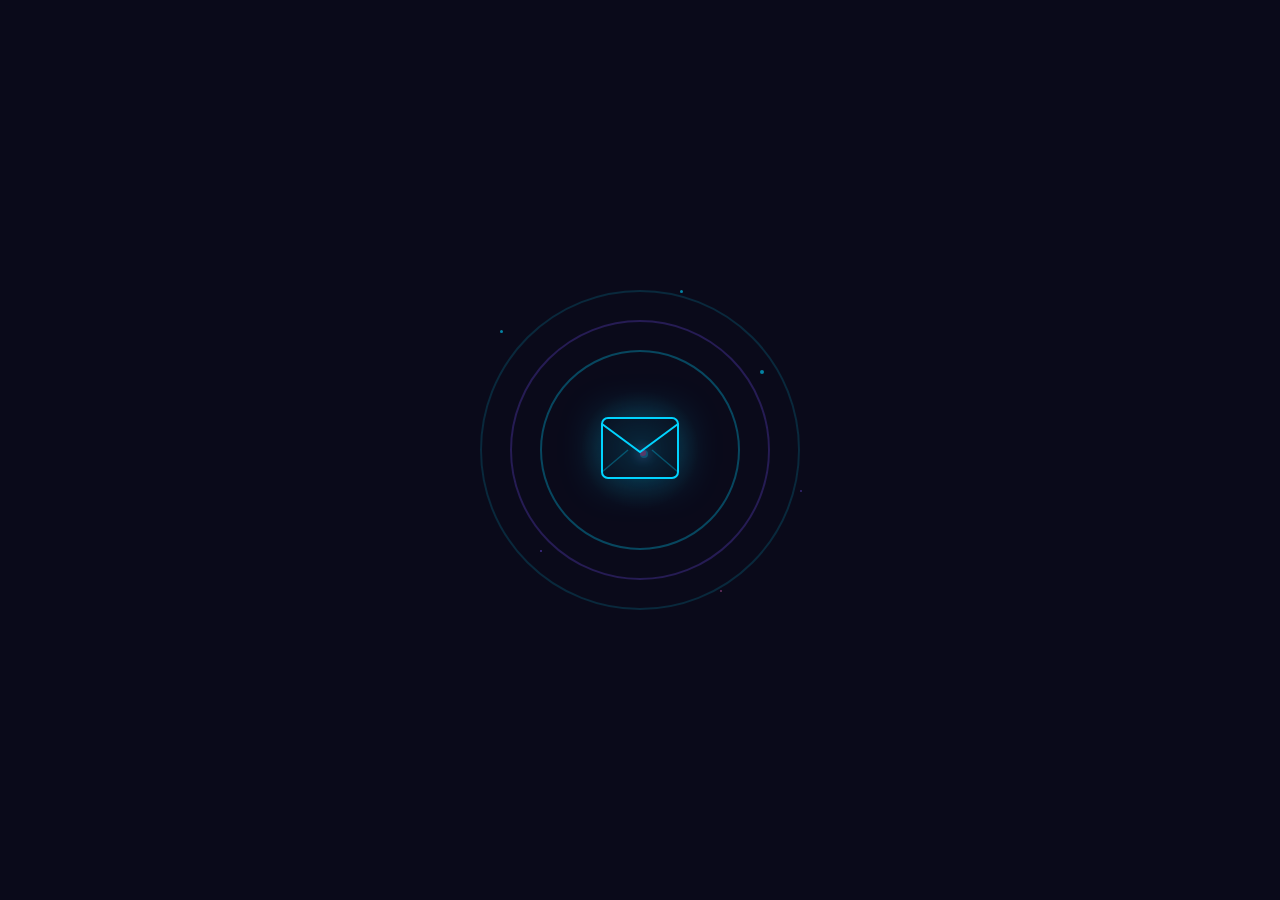
<file: contactelement.html>
<!DOCTYPE html>
<html lang="en">
<head>
<meta charset="UTF-8">
<meta name="viewport" content="width=device-width, initial-scale=1.0">
<title>Contact 3D Element</title>
<style>
  * { margin: 0; padding: 0; box-sizing: border-box; }
  body { background: #0a0a1a; display: flex; justify-content: center; align-items: center; min-height: 100vh; overflow: hidden; }
  .container { width: 400px; height: 400px; perspective: 800px; position: relative; }
  
  .scene {
    width: 100%; height: 100%;
    transform-style: preserve-3d;
    animation: sceneRotate 20s ease-in-out infinite;
  }

  @keyframes sceneRotate {
    0%, 100% { transform: rotateX(-10deg) rotateY(0deg); }
    25% { transform: rotateX(5deg) rotateY(90deg); }
    50% { transform: rotateX(-5deg) rotateY(180deg); }
    75% { transform: rotateX(10deg) rotateY(270deg); }
  }

  /* Floating Envelope */
  .envelope {
    position: absolute; top: 50%; left: 50%;
    transform: translate(-50%, -50%) translateZ(0);
    transform-style: preserve-3d;
    animation: envelopeFloat 4s ease-in-out infinite;
  }

  @keyframes envelopeFloat {
    0%, 100% { transform: translate(-50%, -50%) translateZ(0) translateY(0); }
    50% { transform: translate(-50%, -50%) translateZ(30px) translateY(-15px); }
  }

  .envelope svg { filter: drop-shadow(0 0 20px rgba(0, 212, 255, 0.4)); }

  /* Orbiting Rings */
  .ring {
    position: absolute; top: 50%; left: 50%;
    border: 2px solid; border-radius: 50%;
    transform-style: preserve-3d;
    animation: ringPulse 3s ease-in-out infinite;
  }

  .ring-1 {
    width: 200px; height: 200px; margin: -100px 0 0 -100px;
    border-color: rgba(0, 212, 255, 0.3);
    animation: orbit1 8s linear infinite;
  }
  .ring-2 {
    width: 260px; height: 260px; margin: -130px 0 0 -130px;
    border-color: rgba(120, 80, 255, 0.25);
    animation: orbit2 12s linear infinite;
  }
  .ring-3 {
    width: 320px; height: 320px; margin: -160px 0 0 -160px;
    border-color: rgba(0, 212, 255, 0.15);
    animation: orbit3 16s linear infinite;
  }

  @keyframes orbit1 { 0% { transform: rotateX(70deg) rotateZ(0deg); } 100% { transform: rotateX(70deg) rotateZ(360deg); } }
  @keyframes orbit2 { 0% { transform: rotateX(50deg) rotateY(30deg) rotateZ(0deg); } 100% { transform: rotateX(50deg) rotateY(30deg) rotateZ(-360deg); } }
  @keyframes orbit3 { 0% { transform: rotateX(60deg) rotateY(-20deg) rotateZ(0deg); } 100% { transform: rotateX(60deg) rotateY(-20deg) rotateZ(360deg); } }

  /* Orbiting Dots */
  .dot {
    position: absolute; width: 8px; height: 8px;
    border-radius: 50%; top: 50%; left: 50%;
  }

  .dot-1 {
    background: #00d4ff;
    box-shadow: 0 0 15px #00d4ff, 0 0 30px rgba(0, 212, 255, 0.5);
    animation: dotOrbit1 8s linear infinite;
  }
  .dot-2 {
    background: #7850ff; width: 6px; height: 6px;
    box-shadow: 0 0 12px #7850ff, 0 0 25px rgba(120, 80, 255, 0.5);
    animation: dotOrbit2 12s linear infinite;
  }
  .dot-3 {
    background: #00d4ff; width: 5px; height: 5px;
    box-shadow: 0 0 10px #00d4ff;
    animation: dotOrbit3 6s linear infinite;
  }
  .dot-4 {
    background: #ff6bd6; width: 6px; height: 6px;
    box-shadow: 0 0 12px #ff6bd6;
    animation: dotOrbit4 10s linear infinite;
  }

  @keyframes dotOrbit1 {
    0% { transform: rotateX(70deg) rotateZ(0deg) translateX(100px) rotateZ(0deg); }
    100% { transform: rotateX(70deg) rotateZ(360deg) translateX(100px) rotateZ(-360deg); }
  }
  @keyframes dotOrbit2 {
    0% { transform: rotateX(50deg) rotateY(30deg) rotateZ(0deg) translateX(130px); }
    100% { transform: rotateX(50deg) rotateY(30deg) rotateZ(-360deg) translateX(130px); }
  }
  @keyframes dotOrbit3 {
    0% { transform: rotateX(80deg) rotateY(-40deg) rotateZ(0deg) translateX(80px); }
    100% { transform: rotateX(80deg) rotateY(-40deg) rotateZ(360deg) translateX(80px); }
  }
  @keyframes dotOrbit4 {
    0% { transform: rotateX(40deg) rotateY(60deg) rotateZ(0deg) translateX(150px); }
    100% { transform: rotateX(40deg) rotateY(60deg) rotateZ(-360deg) translateX(150px); }
  }

  /* Floating Particles */
  .particle {
    position: absolute; border-radius: 50%; background: rgba(0, 212, 255, 0.6);
    animation: particleFloat 5s ease-in-out infinite;
  }
  .p1 { width: 3px; height: 3px; top: 20%; left: 15%; animation-delay: 0s; animation-duration: 4s; }
  .p2 { width: 2px; height: 2px; top: 75%; left: 25%; animation-delay: 1s; animation-duration: 5s; background: rgba(120, 80, 255, 0.5); }
  .p3 { width: 4px; height: 4px; top: 30%; left: 80%; animation-delay: 2s; animation-duration: 6s; }
  .p4 { width: 2px; height: 2px; top: 85%; left: 70%; animation-delay: 0.5s; animation-duration: 4.5s; background: rgba(255, 107, 214, 0.4); }
  .p5 { width: 3px; height: 3px; top: 10%; left: 60%; animation-delay: 1.5s; animation-duration: 5.5s; }
  .p6 { width: 2px; height: 2px; top: 60%; left: 90%; animation-delay: 3s; animation-duration: 4s; background: rgba(120, 80, 255, 0.4); }

  @keyframes particleFloat {
    0%, 100% { transform: translateY(0) scale(1); opacity: 0.4; }
    50% { transform: translateY(-20px) scale(1.5); opacity: 1; }
  }

  /* Glow behind envelope */
  .glow {
    position: absolute; top: 50%; left: 50%;
    width: 120px; height: 120px;
    margin: -60px 0 0 -60px;
    background: radial-gradient(circle, rgba(0, 212, 255, 0.15) 0%, transparent 70%);
    border-radius: 50%;
    animation: glowPulse 3s ease-in-out infinite;
  }

  @keyframes glowPulse {
    0%, 100% { transform: scale(1); opacity: 0.5; }
    50% { transform: scale(1.8); opacity: 1; }
  }

  /* Mouse interaction */
  .container:hover .scene { animation-play-state: paused; }
  .container:hover .envelope svg { filter: drop-shadow(0 0 35px rgba(0, 212, 255, 0.7)); }
</style>
</head>
<body>

<div class="container" id="container">
  <div class="glow"></div>

  <!-- Particles -->
  <div class="particle p1"></div>
  <div class="particle p2"></div>
  <div class="particle p3"></div>
  <div class="particle p4"></div>
  <div class="particle p5"></div>
  <div class="particle p6"></div>

  <div class="scene" id="scene">
    <!-- Rings -->
    <div class="ring ring-1"></div>
    <div class="ring ring-2"></div>
    <div class="ring ring-3"></div>

    <!-- Orbiting Dots -->
    <div class="dot dot-1"></div>
    <div class="dot dot-2"></div>
    <div class="dot dot-3"></div>
    <div class="dot dot-4"></div>

    <!-- Center Envelope -->
    <div class="envelope">
      <svg width="80" height="64" viewBox="0 0 80 64" fill="none">
        <rect x="2" y="2" width="76" height="60" rx="6" stroke="url(#grad)" stroke-width="2" fill="rgba(10,10,26,0.6)"/>
        <path d="M2 8 L40 36 L78 8" stroke="url(#grad)" stroke-width="2" fill="none" stroke-linecap="round"/>
        <path d="M2 56 L28 34" stroke="rgba(0,212,255,0.3)" stroke-width="1.5" fill="none"/>
        <path d="M78 56 L52 34" stroke="rgba(0,212,255,0.3)" stroke-width="1.5" fill="none"/>
        <defs>
          <linearGradient id="grad" x1="0" y1="0" x2="80" y2="64">
            <stop offset="0%" stop-color="#00d4ff"/>
            <stop offset="100%" stop-color="#7850ff"/>
          </linearGradient>
        </defs>
      </svg>
    </div>
  </div>
</div>

<script>
  const container = document.getElementById('container');
  const scene = document.getElementById('scene');

  container.addEventListener('mousemove', (e) => {
    const rect = container.getBoundingClientRect();
    const x = ((e.clientX - rect.left) / rect.width - 0.5) * 30;
    const y = ((e.clientY - rect.top) / rect.height - 0.5) * -30;
    scene.style.animation = 'none';
    scene.style.transform = `rotateX(${y}deg) rotateY(${x}deg)`;
  });

  container.addEventListener('mouseleave', () => {
    scene.style.animation = '';
    scene.style.transform = '';
  });
</script>

</body>
</html>
</file>
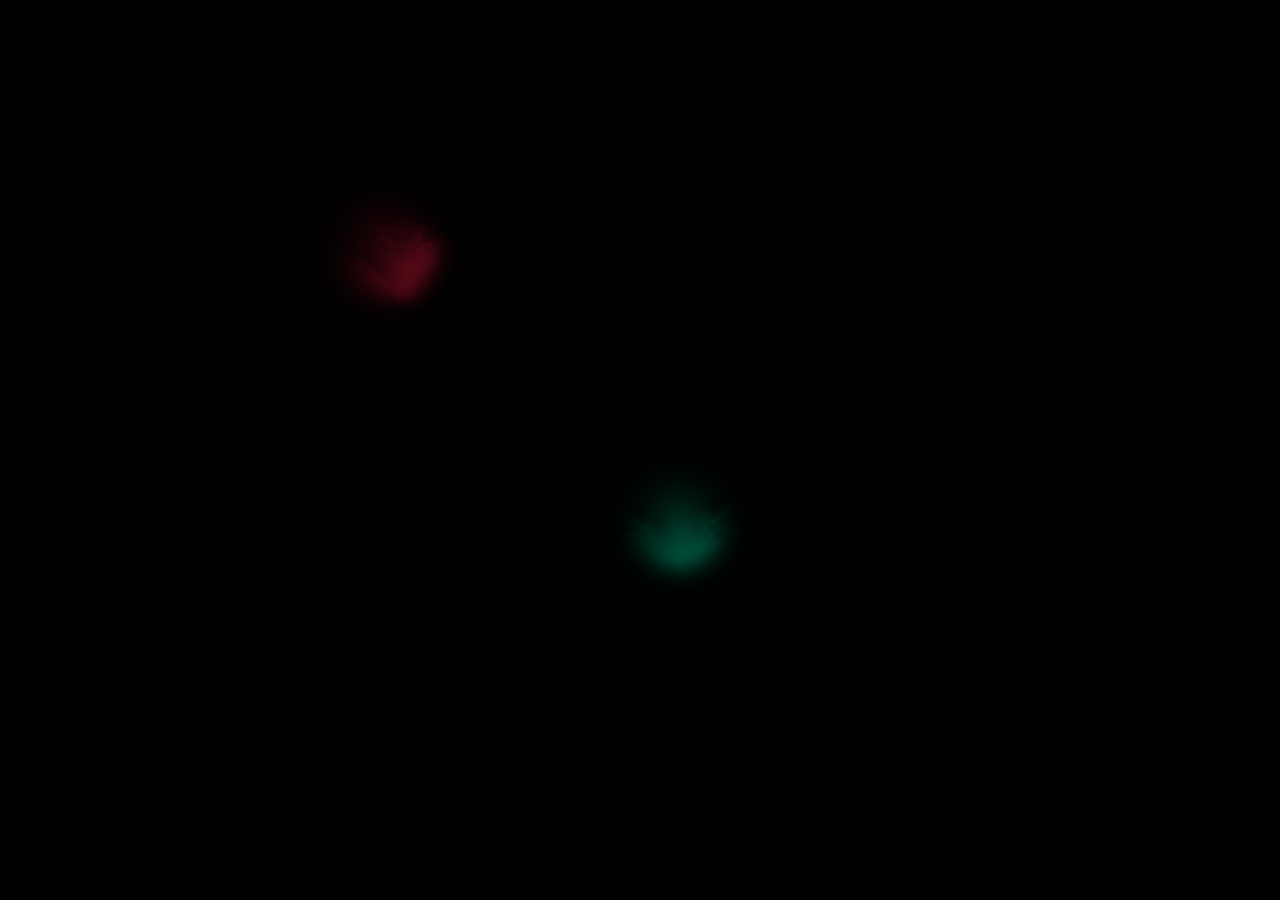
<file: cursor.html>
<!DOCTYPE html>
<html lang="en">
<head>
<meta charset="UTF-8">
<meta name="viewport" content="width=device-width, initial-scale=1.0">
<title>Portfolio Dust Effect</title>
<style>
  * {
    margin: 0;
    padding: 0;
    box-sizing: border-box;
  }

  html, body {
    overflow: hidden;
    width: 100%;
    height: 100%;
    background: #050508;
  }

  canvas {
    position: fixed;
    top: 0;
    left: 0;
    width: 100%;
    height: 100%;
    z-index: 0;
  }
</style>
</head>
<body>

<canvas></canvas>

<script>
'use strict';

const canvas = document.getElementsByTagName('canvas')[0];
canvas.width = canvas.clientWidth;
canvas.height = canvas.clientHeight;

let config = {
  TEXTURE_DOWNSAMPLE: 1,
  DENSITY_DISSIPATION: 0.98,
  VELOCITY_DISSIPATION: 0.985,
  PRESSURE_DISSIPATION: 0.8,
  PRESSURE_ITERATIONS: 25,
  CURL: 25,
  SPLAT_RADIUS: 0.0015
};

let pointers = [];
let splatStack = [];

const { gl, ext } = getWebGLContext(canvas);

function getWebGLContext(canvas) {
  const params = { alpha: true, depth: false, stencil: false, antialias: false, premultipliedAlpha: false };
  let gl = canvas.getContext('webgl2', params);
  const isWebGL2 = !!gl;
  if (!isWebGL2)
    gl = canvas.getContext('webgl', params) || canvas.getContext('experimental-webgl', params);

  let halfFloat;
  let supportLinearFiltering;
  if (isWebGL2) {
    gl.getExtension('EXT_color_buffer_float');
    supportLinearFiltering = gl.getExtension('OES_texture_float_linear');
  } else {
    halfFloat = gl.getExtension('OES_texture_half_float');
    supportLinearFiltering = gl.getExtension('OES_texture_half_float_linear');
  }

  gl.clearColor(0.0, 0.0, 0.0, 1.0);

  const halfFloatTexType = isWebGL2 ? gl.HALF_FLOAT : halfFloat.HALF_FLOAT_OES;
  let formatRGBA, formatRG, formatR;

  if (isWebGL2) {
    formatRGBA = getSupportedFormat(gl, gl.RGBA16F, gl.RGBA, halfFloatTexType);
    formatRG = getSupportedFormat(gl, gl.RG16F, gl.RG, halfFloatTexType);
    formatR = getSupportedFormat(gl, gl.R16F, gl.RED, halfFloatTexType);
  } else {
    formatRGBA = getSupportedFormat(gl, gl.RGBA, gl.RGBA, halfFloatTexType);
    formatRG = getSupportedFormat(gl, gl.RGBA, gl.RGBA, halfFloatTexType);
    formatR = getSupportedFormat(gl, gl.RGBA, gl.RGBA, halfFloatTexType);
  }

  return {
    gl,
    ext: { formatRGBA, formatRG, formatR, halfFloatTexType, supportLinearFiltering }
  };
}

function getSupportedFormat(gl, internalFormat, format, type) {
  if (!supportRenderTextureFormat(gl, internalFormat, format, type)) {
    switch (internalFormat) {
      case gl.R16F: return getSupportedFormat(gl, gl.RG16F, gl.RG, type);
      case gl.RG16F: return getSupportedFormat(gl, gl.RGBA16F, gl.RGBA, type);
      default: return null;
    }
  }
  return { internalFormat, format };
}

function supportRenderTextureFormat(gl, internalFormat, format, type) {
  let texture = gl.createTexture();
  gl.bindTexture(gl.TEXTURE_2D, texture);
  gl.texParameteri(gl.TEXTURE_2D, gl.TEXTURE_MIN_FILTER, gl.NEAREST);
  gl.texParameteri(gl.TEXTURE_2D, gl.TEXTURE_MAG_FILTER, gl.NEAREST);
  gl.texParameteri(gl.TEXTURE_2D, gl.TEXTURE_WRAP_S, gl.CLAMP_TO_EDGE);
  gl.texParameteri(gl.TEXTURE_2D, gl.TEXTURE_WRAP_T, gl.CLAMP_TO_EDGE);
  gl.texImage2D(gl.TEXTURE_2D, 0, internalFormat, 4, 4, 0, format, type, null);
  let fbo = gl.createFramebuffer();
  gl.bindFramebuffer(gl.FRAMEBUFFER, fbo);
  gl.framebufferTexture2D(gl.FRAMEBUFFER, gl.COLOR_ATTACHMENT0, gl.TEXTURE_2D, texture, 0);
  return gl.checkFramebufferStatus(gl.FRAMEBUFFER) === gl.FRAMEBUFFER_COMPLETE;
}

function pointerPrototype() {
  this.id = -1;
  this.x = 0;
  this.y = 0;
  this.dx = 0;
  this.dy = 0;
  this.down = false;
  this.moved = false;
  this.initialized = false;
  this.color = [0.0, 1.0, 0.8];
}

pointers.push(new pointerPrototype());

class GLProgram {
  constructor(vertexShader, fragmentShader) {
    this.uniforms = {};
    this.program = gl.createProgram();
    gl.attachShader(this.program, vertexShader);
    gl.attachShader(this.program, fragmentShader);
    gl.linkProgram(this.program);
    if (!gl.getProgramParameter(this.program, gl.LINK_STATUS))
      throw gl.getProgramInfoLog(this.program);
    const uniformCount = gl.getProgramParameter(this.program, gl.ACTIVE_UNIFORMS);
    for (let i = 0; i < uniformCount; i++) {
      const uniformName = gl.getActiveUniform(this.program, i).name;
      this.uniforms[uniformName] = gl.getUniformLocation(this.program, uniformName);
    }
  }
  bind() { gl.useProgram(this.program); }
}

function compileShader(type, source) {
  const shader = gl.createShader(type);
  gl.shaderSource(shader, source);
  gl.compileShader(shader);
  if (!gl.getShaderParameter(shader, gl.COMPILE_STATUS))
    throw gl.getShaderInfoLog(shader);
  return shader;
}

const baseVertexShader = compileShader(gl.VERTEX_SHADER, `
  precision highp float;
  precision mediump sampler2D;
  attribute vec2 aPosition;
  varying vec2 vUv;
  varying vec2 vL;
  varying vec2 vR;
  varying vec2 vT;
  varying vec2 vB;
  uniform vec2 texelSize;
  void main () {
    vUv = aPosition * 0.5 + 0.5;
    vL = vUv - vec2(texelSize.x, 0.0);
    vR = vUv + vec2(texelSize.x, 0.0);
    vT = vUv + vec2(0.0, texelSize.y);
    vB = vUv - vec2(0.0, texelSize.y);
    gl_Position = vec4(aPosition, 0.0, 1.0);
  }
`);

const clearShader = compileShader(gl.FRAGMENT_SHADER, `
  precision highp float;
  precision mediump sampler2D;
  varying vec2 vUv;
  uniform sampler2D uTexture;
  uniform float value;
  void main () {
    gl_FragColor = value * texture2D(uTexture, vUv);
  }
`);

const displayShader = compileShader(gl.FRAGMENT_SHADER, `
  precision highp float;
  precision mediump sampler2D;
  varying vec2 vUv;
  uniform sampler2D uTexture;
  void main () {
    vec3 c = texture2D(uTexture, vUv).rgb;
    
    // Neon glow boost
    float luminance = dot(c, vec3(0.299, 0.587, 0.114));
    vec3 neonBoost = c * (1.0 + luminance * 2.5);
    c = mix(c, neonBoost, 0.6);
    
    // Bloom-like effect
    c = 1.0 - exp(-c * 1.8);
    
    // Boost saturation for neon pop
    float gray = dot(c, vec3(0.3, 0.59, 0.11));
    c = mix(vec3(gray), c, 1.4);
    
    // Subtle vignette
    vec2 uv = vUv * 2.0 - 1.0;
    float vignette = 1.0 - dot(uv * 0.3, uv * 0.3);
    c *= smoothstep(0.0, 1.0, vignette);
    
    gl_FragColor = vec4(c, 1.0);
  }
`);

const splatShader = compileShader(gl.FRAGMENT_SHADER, `
  precision highp float;
  precision mediump sampler2D;
  varying vec2 vUv;
  uniform sampler2D uTarget;
  uniform float aspectRatio;
  uniform vec3 color;
  uniform vec2 point;
  uniform float radius;
  void main () {
    vec2 p = vUv - point.xy;
    p.x *= aspectRatio;
    vec3 splat = exp(-dot(p, p) / radius) * color;
    vec3 base = texture2D(uTarget, vUv).xyz;
    gl_FragColor = vec4(base + splat, 1.0);
  }
`);

const advectionManualFilteringShader = compileShader(gl.FRAGMENT_SHADER, `
  precision highp float;
  precision mediump sampler2D;
  varying vec2 vUv;
  uniform sampler2D uVelocity;
  uniform sampler2D uSource;
  uniform vec2 texelSize;
  uniform float dt;
  uniform float dissipation;
  vec4 bilerp (in sampler2D sam, in vec2 p) {
    vec4 st;
    st.xy = floor(p - 0.5) + 0.5;
    st.zw = st.xy + 1.0;
    vec4 uv = st * texelSize.xyxy;
    vec4 a = texture2D(sam, uv.xy);
    vec4 b = texture2D(sam, uv.zy);
    vec4 c = texture2D(sam, uv.xw);
    vec4 d = texture2D(sam, uv.zw);
    vec2 f = p - st.xy;
    return mix(mix(a, b, f.x), mix(c, d, f.x), f.y);
  }
  void main () {
    vec2 coord = gl_FragCoord.xy - dt * texture2D(uVelocity, vUv).xy;
    gl_FragColor = dissipation * bilerp(uSource, coord);
    gl_FragColor.a = 1.0;
  }
`);

const advectionShader = compileShader(gl.FRAGMENT_SHADER, `
  precision highp float;
  precision mediump sampler2D;
  varying vec2 vUv;
  uniform sampler2D uVelocity;
  uniform sampler2D uSource;
  uniform vec2 texelSize;
  uniform float dt;
  uniform float dissipation;
  void main () {
    vec2 coord = vUv - dt * texture2D(uVelocity, vUv).xy * texelSize;
    gl_FragColor = dissipation * texture2D(uSource, coord);
    gl_FragColor.a = 1.0;
  }
`);

const divergenceShader = compileShader(gl.FRAGMENT_SHADER, `
  precision highp float;
  precision mediump sampler2D;
  varying vec2 vUv;
  varying vec2 vL;
  varying vec2 vR;
  varying vec2 vT;
  varying vec2 vB;
  uniform sampler2D uVelocity;
  vec2 sampleVelocity (in vec2 uv) {
    vec2 multiplier = vec2(1.0, 1.0);
    if (uv.x < 0.0) { uv.x = 0.0; multiplier.x = -1.0; }
    if (uv.x > 1.0) { uv.x = 1.0; multiplier.x = -1.0; }
    if (uv.y < 0.0) { uv.y = 0.0; multiplier.y = -1.0; }
    if (uv.y > 1.0) { uv.y = 1.0; multiplier.y = -1.0; }
    return multiplier * texture2D(uVelocity, uv).xy;
  }
  void main () {
    float L = sampleVelocity(vL).x;
    float R = sampleVelocity(vR).x;
    float T = sampleVelocity(vT).y;
    float B = sampleVelocity(vB).y;
    float div = 0.5 * (R - L + T - B);
    gl_FragColor = vec4(div, 0.0, 0.0, 1.0);
  }
`);

const curlShader = compileShader(gl.FRAGMENT_SHADER, `
  precision highp float;
  precision mediump sampler2D;
  varying vec2 vUv;
  varying vec2 vL;
  varying vec2 vR;
  varying vec2 vT;
  varying vec2 vB;
  uniform sampler2D uVelocity;
  void main () {
    float L = texture2D(uVelocity, vL).y;
    float R = texture2D(uVelocity, vR).y;
    float T = texture2D(uVelocity, vT).x;
    float B = texture2D(uVelocity, vB).x;
    float vorticity = R - L - T + B;
    gl_FragColor = vec4(vorticity, 0.0, 0.0, 1.0);
  }
`);

const vorticityShader = compileShader(gl.FRAGMENT_SHADER, `
  precision highp float;
  precision mediump sampler2D;
  varying vec2 vUv;
  varying vec2 vT;
  varying vec2 vB;
  uniform sampler2D uVelocity;
  uniform sampler2D uCurl;
  uniform float curl;
  uniform float dt;
  void main () {
    float T = texture2D(uCurl, vT).x;
    float B = texture2D(uCurl, vB).x;
    float C = texture2D(uCurl, vUv).x;
    vec2 force = vec2(abs(T) - abs(B), 0.0);
    force *= 1.0 / length(force + 0.00001) * curl * C;
    vec2 vel = texture2D(uVelocity, vUv).xy;
    gl_FragColor = vec4(vel + force * dt, 0.0, 1.0);
  }
`);

const pressureShader = compileShader(gl.FRAGMENT_SHADER, `
  precision highp float;
  precision mediump sampler2D;
  varying vec2 vUv;
  varying vec2 vL;
  varying vec2 vR;
  varying vec2 vT;
  varying vec2 vB;
  uniform sampler2D uPressure;
  uniform sampler2D uDivergence;
  vec2 boundary (in vec2 uv) {
    return min(max(uv, 0.0), 1.0);
  }
  void main () {
    float L = texture2D(uPressure, boundary(vL)).x;
    float R = texture2D(uPressure, boundary(vR)).x;
    float T = texture2D(uPressure, boundary(vT)).x;
    float B = texture2D(uPressure, boundary(vB)).x;
    float divergence = texture2D(uDivergence, vUv).x;
    float pressure = (L + R + B + T - divergence) * 0.25;
    gl_FragColor = vec4(pressure, 0.0, 0.0, 1.0);
  }
`);

const gradientSubtractShader = compileShader(gl.FRAGMENT_SHADER, `
  precision highp float;
  precision mediump sampler2D;
  varying vec2 vUv;
  varying vec2 vL;
  varying vec2 vR;
  varying vec2 vT;
  varying vec2 vB;
  uniform sampler2D uPressure;
  uniform sampler2D uVelocity;
  vec2 boundary (in vec2 uv) {
    return min(max(uv, 0.0), 1.0);
  }
  void main () {
    float L = texture2D(uPressure, boundary(vL)).x;
    float R = texture2D(uPressure, boundary(vR)).x;
    float T = texture2D(uPressure, boundary(vT)).x;
    float B = texture2D(uPressure, boundary(vB)).x;
    vec2 velocity = texture2D(uVelocity, vUv).xy;
    velocity.xy -= vec2(R - L, T - B);
    gl_FragColor = vec4(velocity, 0.0, 1.0);
  }
`);

let textureWidth, textureHeight, density, velocity, divergence, curl, pressure;
initFramebuffers();

const clearProgram = new GLProgram(baseVertexShader, clearShader);
const displayProgram = new GLProgram(baseVertexShader, displayShader);
const splatProgram = new GLProgram(baseVertexShader, splatShader);
const advectionProgram = new GLProgram(baseVertexShader, ext.supportLinearFiltering ? advectionShader : advectionManualFilteringShader);
const divergenceProgram = new GLProgram(baseVertexShader, divergenceShader);
const curlProgram = new GLProgram(baseVertexShader, curlShader);
const vorticityProgram = new GLProgram(baseVertexShader, vorticityShader);
const pressureProgram = new GLProgram(baseVertexShader, pressureShader);
const gradienSubtractProgram = new GLProgram(baseVertexShader, gradientSubtractShader);

function initFramebuffers() {
  textureWidth = gl.drawingBufferWidth >> config.TEXTURE_DOWNSAMPLE;
  textureHeight = gl.drawingBufferHeight >> config.TEXTURE_DOWNSAMPLE;
  const texType = ext.halfFloatTexType;
  const rgba = ext.formatRGBA;
  const rg = ext.formatRG;
  const r = ext.formatR;
  density = createDoubleFBO(2, textureWidth, textureHeight, rgba.internalFormat, rgba.format, texType, ext.supportLinearFiltering ? gl.LINEAR : gl.NEAREST);
  velocity = createDoubleFBO(0, textureWidth, textureHeight, rg.internalFormat, rg.format, texType, ext.supportLinearFiltering ? gl.LINEAR : gl.NEAREST);
  divergence = createFBO(4, textureWidth, textureHeight, r.internalFormat, r.format, texType, gl.NEAREST);
  curl = createFBO(5, textureWidth, textureHeight, r.internalFormat, r.format, texType, gl.NEAREST);
  pressure = createDoubleFBO(6, textureWidth, textureHeight, r.internalFormat, r.format, texType, gl.NEAREST);
}

function createFBO(texId, w, h, internalFormat, format, type, param) {
  gl.activeTexture(gl.TEXTURE0 + texId);
  let texture = gl.createTexture();
  gl.bindTexture(gl.TEXTURE_2D, texture);
  gl.texParameteri(gl.TEXTURE_2D, gl.TEXTURE_MIN_FILTER, param);
  gl.texParameteri(gl.TEXTURE_2D, gl.TEXTURE_MAG_FILTER, param);
  gl.texParameteri(gl.TEXTURE_2D, gl.TEXTURE_WRAP_S, gl.CLAMP_TO_EDGE);
  gl.texParameteri(gl.TEXTURE_2D, gl.TEXTURE_WRAP_T, gl.CLAMP_TO_EDGE);
  gl.texImage2D(gl.TEXTURE_2D, 0, internalFormat, w, h, 0, format, type, null);
  let fbo = gl.createFramebuffer();
  gl.bindFramebuffer(gl.FRAMEBUFFER, fbo);
  gl.framebufferTexture2D(gl.FRAMEBUFFER, gl.COLOR_ATTACHMENT0, gl.TEXTURE_2D, texture, 0);
  gl.viewport(0, 0, w, h);
  gl.clear(gl.COLOR_BUFFER_BIT);
  return [texture, fbo, texId];
}

function createDoubleFBO(texId, w, h, internalFormat, format, type, param) {
  let fbo1 = createFBO(texId, w, h, internalFormat, format, type, param);
  let fbo2 = createFBO(texId + 1, w, h, internalFormat, format, type, param);
  return {
    get read() { return fbo1; },
    get write() { return fbo2; },
    swap() { let temp = fbo1; fbo1 = fbo2; fbo2 = temp; }
  };
}

const blit = (() => {
  gl.bindBuffer(gl.ARRAY_BUFFER, gl.createBuffer());
  gl.bufferData(gl.ARRAY_BUFFER, new Float32Array([-1, -1, -1, 1, 1, 1, 1, -1]), gl.STATIC_DRAW);
  gl.bindBuffer(gl.ELEMENT_ARRAY_BUFFER, gl.createBuffer());
  gl.bufferData(gl.ELEMENT_ARRAY_BUFFER, new Uint16Array([0, 1, 2, 0, 2, 3]), gl.STATIC_DRAW);
  gl.vertexAttribPointer(0, 2, gl.FLOAT, false, 0, 0);
  gl.enableVertexAttribArray(0);
  return destination => {
    gl.bindFramebuffer(gl.FRAMEBUFFER, destination);
    gl.drawElements(gl.TRIANGLES, 6, gl.UNSIGNED_SHORT, 0);
  };
})();

/* ─── Neon Color System ─── */
let hueOffset = Math.random() * 360;

function getColor() {
  // Slowly shift the hue range over time for variety
  hueOffset += 0.3;
  
  const neonColors = [
    // Neon cyan
    [0.0, 0.9 + Math.random() * 0.1, 0.7 + Math.random() * 0.3],
    // Neon magenta / hot pink
    [0.85 + Math.random() * 0.15, 0.0, 0.6 + Math.random() * 0.4],
    // Neon purple
    [0.5 + Math.random() * 0.3, 0.0, 0.9 + Math.random() * 0.1],
    // Electric blue
    [0.1 + Math.random() * 0.1, 0.3 + Math.random() * 0.2, 1.0],
    // Neon green
    [0.0, 1.0, 0.3 + Math.random() * 0.3],
    // Neon violet
    [0.6 + Math.random() * 0.2, 0.1, 1.0],
    // Neon coral / orange-pink
    [1.0, 0.2 + Math.random() * 0.15, 0.3 + Math.random() * 0.2],
    // Neon teal
    [0.0, 0.8 + Math.random() * 0.2, 0.6 + Math.random() * 0.2],
    // Cyan-magenta blend
    [0.3 + Math.random() * 0.4, 0.05, 0.8 + Math.random() * 0.2],
    // Bright electric mint
    [0.1, 1.0, 0.5 + Math.random() * 0.3],
  ];

  return neonColors[Math.floor(Math.random() * neonColors.length)];
}

let lastTime = Date.now();

// Small subtle initial splats
multipleSplats(parseInt(Math.random() * 3) + 2);

update();

function update() {
  resizeCanvas();
  const dt = Math.min((Date.now() - lastTime) / 1000, 0.016);
  lastTime = Date.now();

  gl.viewport(0, 0, textureWidth, textureHeight);

  if (splatStack.length > 0)
    multipleSplats(splatStack.pop());

  advectionProgram.bind();
  gl.uniform2f(advectionProgram.uniforms.texelSize, 1.0 / textureWidth, 1.0 / textureHeight);
  gl.uniform1i(advectionProgram.uniforms.uVelocity, velocity.read[2]);
  gl.uniform1i(advectionProgram.uniforms.uSource, velocity.read[2]);
  gl.uniform1f(advectionProgram.uniforms.dt, dt);
  gl.uniform1f(advectionProgram.uniforms.dissipation, config.VELOCITY_DISSIPATION);
  blit(velocity.write[1]);
  velocity.swap();

  gl.uniform1i(advectionProgram.uniforms.uVelocity, velocity.read[2]);
  gl.uniform1i(advectionProgram.uniforms.uSource, density.read[2]);
  gl.uniform1f(advectionProgram.uniforms.dissipation, config.DENSITY_DISSIPATION);
  blit(density.write[1]);
  density.swap();

  for (let i = 0; i < pointers.length; i++) {
    const pointer = pointers[i];
    if (pointer.moved) {
      splat(pointer.x, pointer.y, pointer.dx, pointer.dy, pointer.color);
      pointer.moved = false;
    }
  }

  curlProgram.bind();
  gl.uniform2f(curlProgram.uniforms.texelSize, 1.0 / textureWidth, 1.0 / textureHeight);
  gl.uniform1i(curlProgram.uniforms.uVelocity, velocity.read[2]);
  blit(curl[1]);

  vorticityProgram.bind();
  gl.uniform2f(vorticityProgram.uniforms.texelSize, 1.0 / textureWidth, 1.0 / textureHeight);
  gl.uniform1i(vorticityProgram.uniforms.uVelocity, velocity.read[2]);
  gl.uniform1i(vorticityProgram.uniforms.uCurl, curl[2]);
  gl.uniform1f(vorticityProgram.uniforms.curl, config.CURL);
  gl.uniform1f(vorticityProgram.uniforms.dt, dt);
  blit(velocity.write[1]);
  velocity.swap();

  divergenceProgram.bind();
  gl.uniform2f(divergenceProgram.uniforms.texelSize, 1.0 / textureWidth, 1.0 / textureHeight);
  gl.uniform1i(divergenceProgram.uniforms.uVelocity, velocity.read[2]);
  blit(divergence[1]);

  clearProgram.bind();
  let pressureTexId = pressure.read[2];
  gl.activeTexture(gl.TEXTURE0 + pressureTexId);
  gl.bindTexture(gl.TEXTURE_2D, pressure.read[0]);
  gl.uniform1i(clearProgram.uniforms.uTexture, pressureTexId);
  gl.uniform1f(clearProgram.uniforms.value, config.PRESSURE_DISSIPATION);
  blit(pressure.write[1]);
  pressure.swap();

  pressureProgram.bind();
  gl.uniform2f(pressureProgram.uniforms.texelSize, 1.0 / textureWidth, 1.0 / textureHeight);
  gl.uniform1i(pressureProgram.uniforms.uDivergence, divergence[2]);
  pressureTexId = pressure.read[2];
  gl.uniform1i(pressureProgram.uniforms.uPressure, pressureTexId);
  gl.activeTexture(gl.TEXTURE0 + pressureTexId);
  for (let i = 0; i < config.PRESSURE_ITERATIONS; i++) {
    gl.bindTexture(gl.TEXTURE_2D, pressure.read[0]);
    blit(pressure.write[1]);
    pressure.swap();
  }

  gradienSubtractProgram.bind();
  gl.uniform2f(gradienSubtractProgram.uniforms.texelSize, 1.0 / textureWidth, 1.0 / textureHeight);
  gl.uniform1i(gradienSubtractProgram.uniforms.uPressure, pressure.read[2]);
  gl.uniform1i(gradienSubtractProgram.uniforms.uVelocity, velocity.read[2]);
  blit(velocity.write[1]);
  velocity.swap();

  gl.viewport(0, 0, gl.drawingBufferWidth, gl.drawingBufferHeight);
  displayProgram.bind();
  gl.uniform1i(displayProgram.uniforms.uTexture, density.read[2]);
  blit(null);

  requestAnimationFrame(update);
}

function splat(x, y, dx, dy, color) {
  splatProgram.bind();
  gl.uniform1i(splatProgram.uniforms.uTarget, velocity.read[2]);
  gl.uniform1f(splatProgram.uniforms.aspectRatio, canvas.width / canvas.height);
  gl.uniform2f(splatProgram.uniforms.point, x / canvas.width, 1.0 - y / canvas.height);
  gl.uniform3f(splatProgram.uniforms.color, dx, -dy, 1.0);
  gl.uniform1f(splatProgram.uniforms.radius, config.SPLAT_RADIUS);
  blit(velocity.write[1]);
  velocity.swap();

  gl.uniform1i(splatProgram.uniforms.uTarget, density.read[2]);
  gl.uniform3f(splatProgram.uniforms.color, color[0] * 0.25, color[1] * 0.25, color[2] * 0.25);
  blit(density.write[1]);
  density.swap();
}

function multipleSplats(amount) {
  for (let i = 0; i < amount; i++) {
    const color = getColor();
    const x = canvas.width * Math.random();
    const y = canvas.height * Math.random();
    const dx = 250 * (Math.random() - 0.5);
    const dy = 250 * (Math.random() - 0.5);
    splat(x, y, dx, dy, color);
  }
}

function resizeCanvas() {
  if (canvas.width != canvas.clientWidth || canvas.height != canvas.clientHeight) {
    canvas.width = canvas.clientWidth;
    canvas.height = canvas.clientHeight;
    initFramebuffers();
  }
}

/* ─── Clean Mouse/Touch Handlers ─── */

function getCanvasPos(e) {
  const rect = canvas.getBoundingClientRect();
  return {
    x: (e.clientX - rect.left) * (canvas.width / rect.width),
    y: (e.clientY - rect.top) * (canvas.height / rect.height)
  };
}

function getTouchPos(touch) {
  const rect = canvas.getBoundingClientRect();
  return {
    x: (touch.clientX - rect.left) * (canvas.width / rect.width),
    y: (touch.clientY - rect.top) * (canvas.height / rect.height)
  };
}

canvas.addEventListener('mouseenter', e => {
  const pos = getCanvasPos(e);
  pointers[0].x = pos.x;
  pointers[0].y = pos.y;
  pointers[0].initialized = true;
  pointers[0].down = true;
  pointers[0].color = getColor();
});

canvas.addEventListener('mousemove', e => {
  const pointer = pointers[0];
  const pos = getCanvasPos(e);

  if (!pointer.initialized) {
    pointer.x = pos.x;
    pointer.y = pos.y;
    pointer.initialized = true;
    pointer.down = true;
    pointer.color = getColor();
    return;
  }

  const dx = pos.x - pointer.x;
  const dy = pos.y - pointer.y;
  const dist = Math.sqrt(dx * dx + dy * dy);

  if (dist > 1.0) {
    pointer.dx = dx * 4.0;
    pointer.dy = dy * 4.0;
    pointer.moved = true;
    pointer.down = true;

    // Smooth color blend
    const newColor = getColor();
    pointer.color[0] += (newColor[0] - pointer.color[0]) * 0.06;
    pointer.color[1] += (newColor[1] - pointer.color[1]) * 0.06;
    pointer.color[2] += (newColor[2] - pointer.color[2]) * 0.06;
  }

  pointer.x = pos.x;
  pointer.y = pos.y;
});

canvas.addEventListener('mouseleave', () => {
  pointers[0].down = false;
  pointers[0].initialized = false;
});

window.addEventListener('mouseleave', () => {
  pointers[0].down = false;
  pointers[0].initialized = false;
});

canvas.addEventListener('touchstart', e => {
  e.preventDefault();
  const touches = e.targetTouches;
  for (let i = 0; i < touches.length; i++) {
    if (i >= pointers.length) pointers.push(new pointerPrototype());
    const pos = getTouchPos(touches[i]);
    pointers[i].id = touches[i].identifier;
    pointers[i].down = true;
    pointers[i].initialized = true;
    pointers[i].x = pos.x;
    pointers[i].y = pos.y;
    pointers[i].color = getColor();
  }
});

canvas.addEventListener('touchmove', e => {
  e.preventDefault();
  const touches = e.targetTouches;
  for (let i = 0; i < touches.length; i++) {
    let pointer = pointers[i];
    if (!pointer || !pointer.initialized) continue;

    const pos = getTouchPos(touches[i]);
    const dx = pos.x - pointer.x;
    const dy = pos.y - pointer.y;
    const dist = Math.sqrt(dx * dx + dy * dy);

    if (dist > 1.0) {
      pointer.dx = dx * 4.0;
      pointer.dy = dy * 4.0;
      pointer.moved = true;
    }

    pointer.x = pos.x;
    pointer.y = pos.y;
  }
}, false);

window.addEventListener('touchend', e => {
  const touches = e.changedTouches;
  for (let i = 0; i < touches.length; i++)
    for (let j = 0; j < pointers.length; j++)
      if (touches[i].identifier === pointers[j].id) {
        pointers[j].down = false;
        pointers[j].initialized = false;
      }
});

window.addEventListener('blur', () => {
  pointers[0].down = false;
  pointers[0].initialized = false;
});

window.addEventListener('focus', () => {
  pointers[0].initialized = false;
});
</script>

</body>
</html>
</file>
